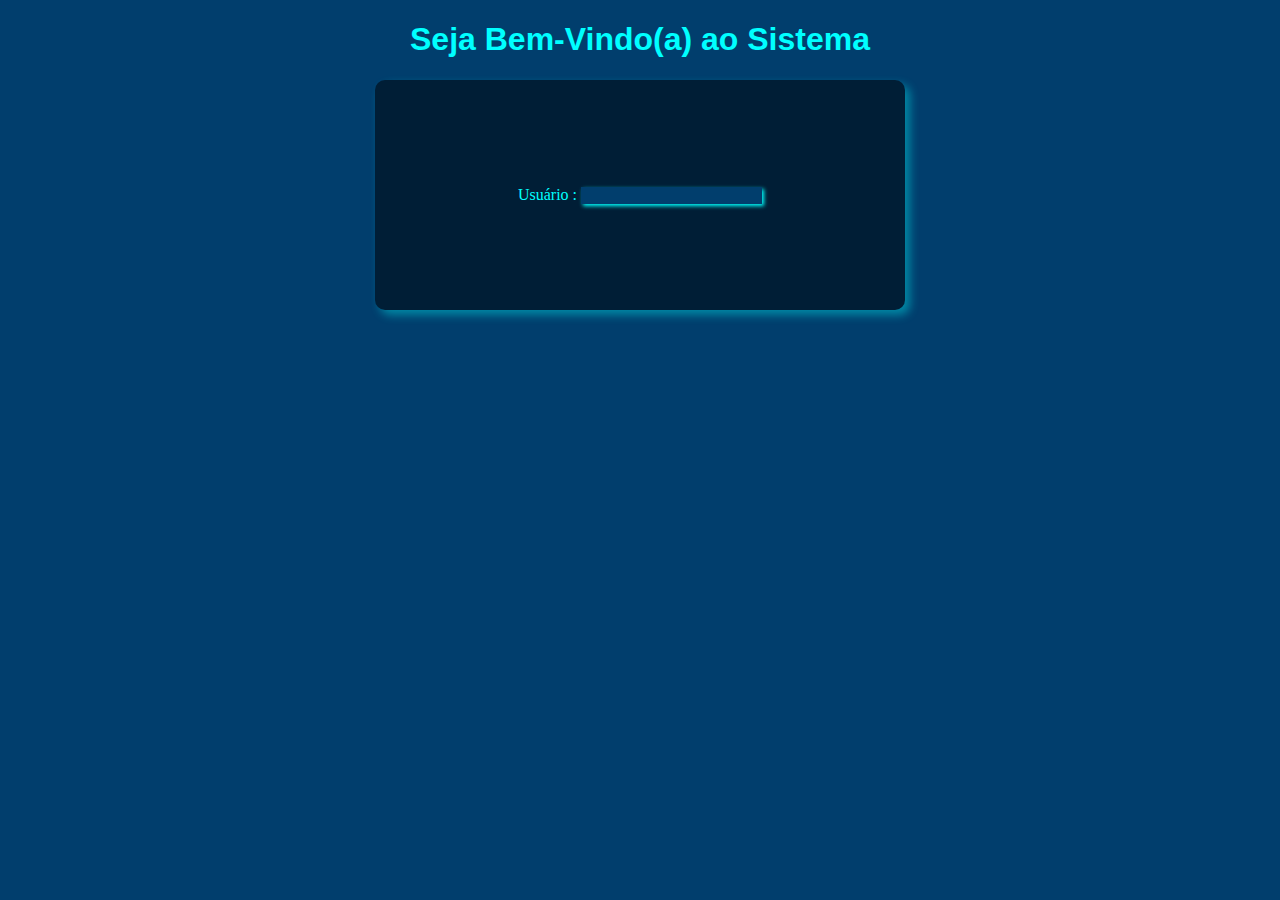
<file: E.E.L/pag.acessar/acessar.html>
<!DOCTYPE html>
<html lang="pt-br">
<head>
    <meta charset="UTF-8">
    <meta name="viewport" content="width=device-width, initial-scale=1.0">
    <link rel="shortcut icon" href="../favicon_io/android-chrome-192x192.png" type="image/x-icon">
    <link rel="stylesheet" href="pag.de.acesso.css">
    <title>Conecte-se</title>
</head>
<body>
    <header>
        <h1>Seja Bem-Vindo(a) ao Sistema</h1>
    </header>
    <section>
        <div>
            Usuário : <input type="text" name="usuario" id="usuario">
        </div>
    </section>
    <script src="l.pag.acessar.js"></script>
</body>
</html>
</file>
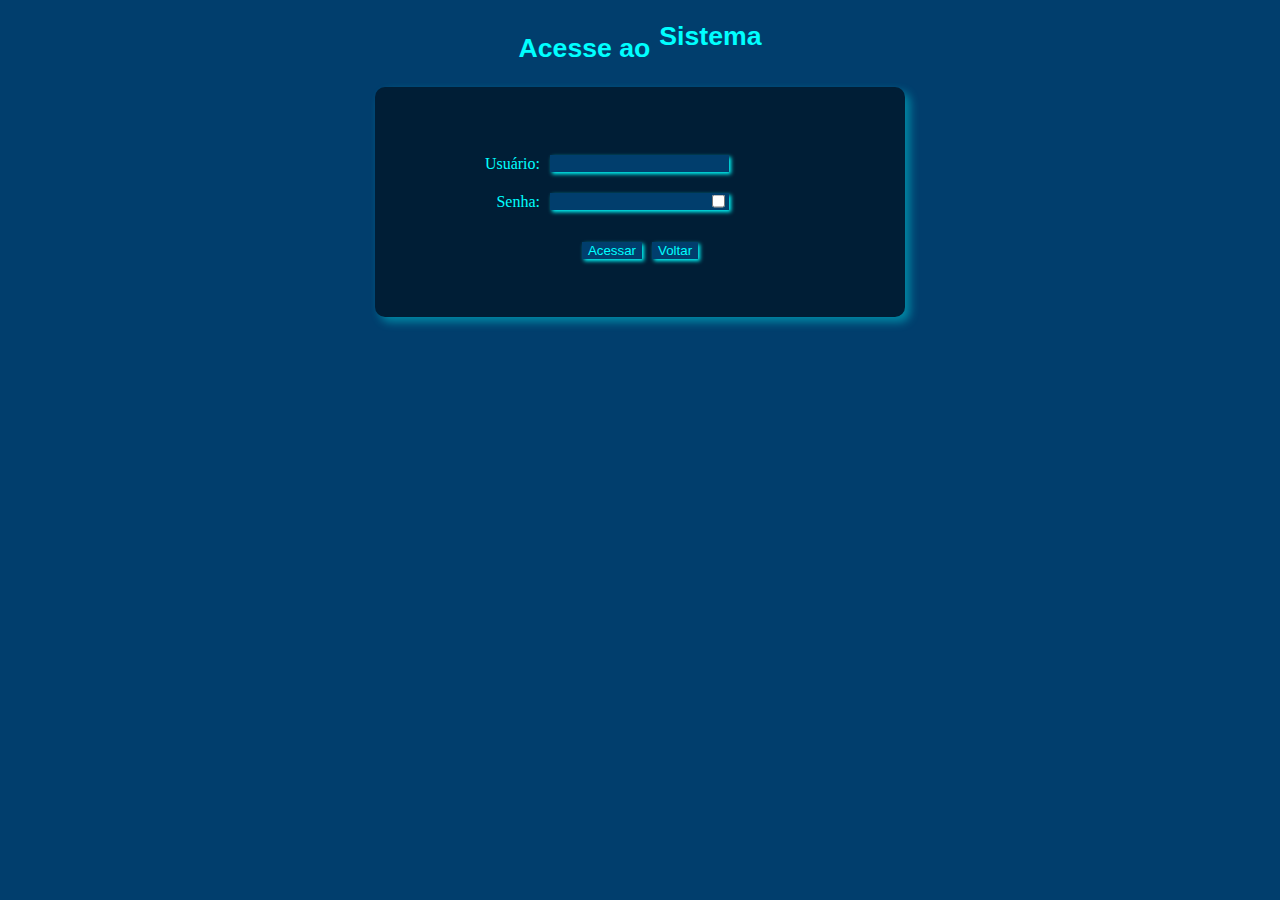
<file: E.E.L/pag.acessar/pag.acessar.html>
<!DOCTYPE html>
<html lang="pt-br">
<head>
    <meta charset="UTF-8">
    <meta name="viewport" content="width=device-width, initial-scale=1.0">
    <link rel="shortcut icon" href="../favicon_io/android-chrome-192x192.png" type="image/x-icon">
    <link rel="stylesheet" href="pag.de.acesso.css">
    <title>Acessar</title>
</head>
<body>
    <header>
        <h1><small>Acesse ao</small> <sup>Sistema</sup></h1>
    </header>
    <section>
            <div id="form-container">
                <div class="form-group">
                    <label for="usuario">Usuário:</label>
                    <input type="text" name="usuario" id="usuario" autocomplete="off">
                </div>
                <div class="form-group password-container">
                    <label for="senha">Senha:</label>
                    <input type="password" name="senha" id="senha" autocomplete="off">
                    <input type="checkbox" name="versenha" id="versenha" onclick="versenha()">
                </div>
                <div class="button-container">
                    <abbr title="Acessar ao Sistema">
                        <input type="button" value="Acessar" id="botaoacessar" onclick="botaoacessar()">
                    </abbr>
                    <abbr title="Voltar ao Menu Inicial">
                        <a href="../index.html" rel="prev">
                            <input type="button" value="Voltar" id="botaovoltar">
                        </a>
                    </abbr>
                </div>          
            </div>
    </section>
    <script src="l.pag.acessar.js"></script>
</body>
</html>
</file>
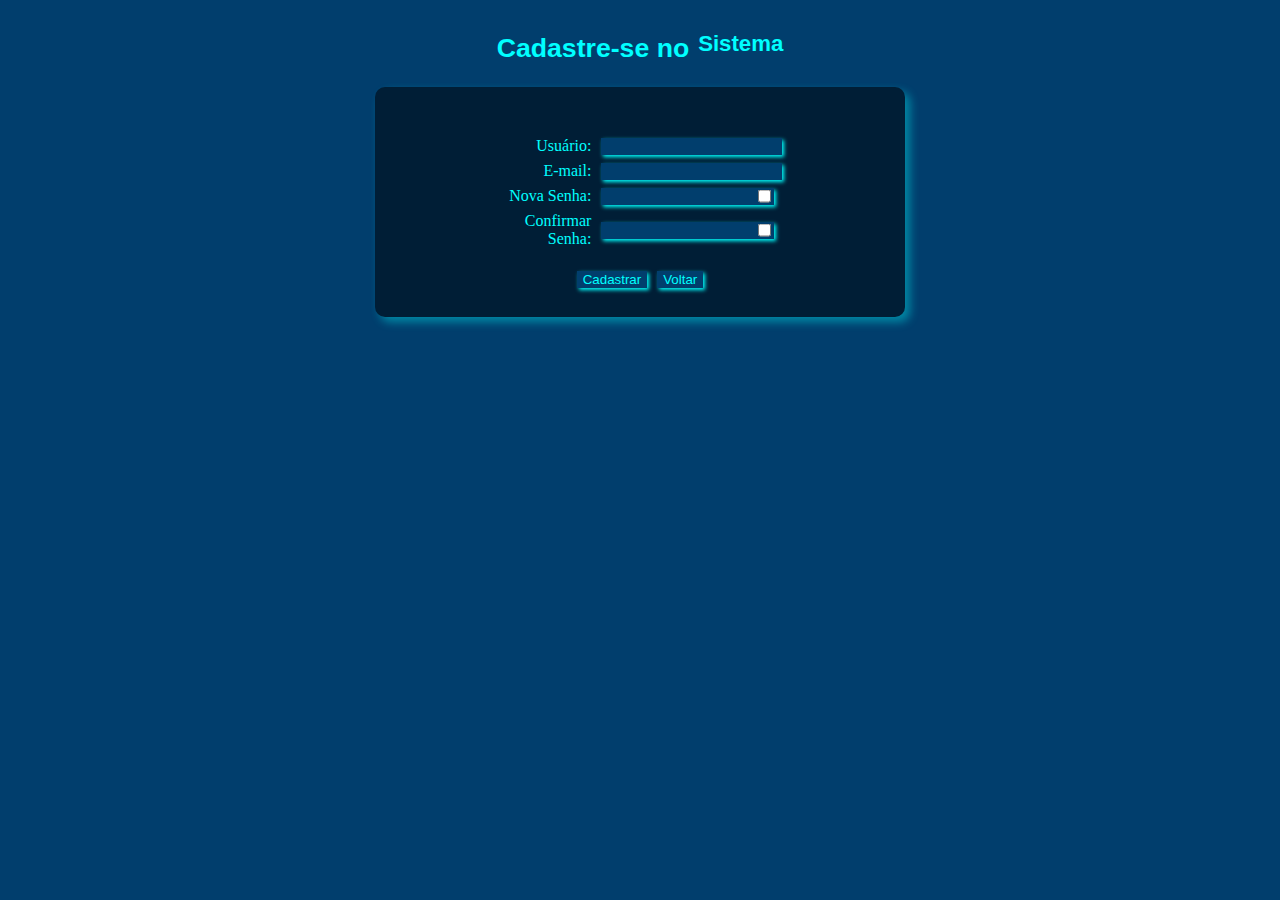
<file: E.E.L/pag.se-cadastrar/pag.se-cadastrar.html>
<!DOCTYPE html>
<html lang="pt-br">
<head>
    <meta charset="UTF-8">
    <meta name="viewport" content="width=device-width, initial-scale=1.0">
    <link rel="shortcut icon" href="../favicon_io/android-chrome-512x512.png" type="image/x-icon">
    <link rel="stylesheet" href="pag.cadastrar.css">
    <title>Cadastre-se</title>
</head>
<body>
    <header>
        <h1><small>Cadastre-se no</small> <sup><sub>Sistema</sub></sup></h1>
    </header>
    <section>
        <div id="area-cadastro-1">
                <div class="form-group">
                    <label for="username">Usuário:</label>
                    <input type="text" name="usuário" id="usuário" autocomplete="off">
                </div>
                
                <div class="form-group">
                    <label for="email">E-mail:</label> 
                    <input type="text" name="e-mail" id="e-mail" autocomplete="off">
                </div>

                <div class="form-group">
                    <label for="senha">Nova Senha:</label>
                    <div class="password-container">
                        <input type="password" name="senha" id="senha" autocomplete="off">
                        <input type="checkbox" name="showPassword" id="showPassword" onclick="togglePasswordVisibility()">
                    </div>
                </div>

                <div class="form-group">
                    <label for="senha">Confirmar Senha:</label>
                    <div class="password-container">
                        <input type="password" name="senha" id="novasenha" autocomplete="off">
                        <input type="checkbox" name="showPasswordConfirm" id="showPasswordConfirm" onclick="togglePasswordVisibilityConfirm()">
                    </div>
                </div>
        </div>
        <div id="area-cadastro-2">
                <abbr title="Se Cadastrar no Sistema">
                    <input type="button" value="Cadastrar" id="botao-cadastrar" onclick="botaocadastrar()">
                </abbr>
                <abbr title="Voltar ao Menu Inicial">
                    <a href="../index.html" rel="prev">
                        <input type="button" value="Voltar" id="botao-voltar">
                    </a>
                </abbr>
        </div>
    </section>
    <script src="l.pag.se-cadastrar.js"></script>
</body>
</html>
</file>
<file: E.E.L/pag.acessar/pag.de.acesso.css>
body {
    background-color: #013e6d;
}
header {
    font-family: 'Osvaldo', sans-serif;
    text-align: center;
    color: #00ffff;
    
}

section {
    display: flex;
    background-color: #001e36;
    box-shadow: 5px 5px 10px  #00ffff63;
    border-radius: 10px;
    padding: 15px;
    width: 500px;
    margin: auto;
    color: #00ffff;
    text-align: center;
    height: 200px;
    align-items: center;
    justify-content: center;
    
}


#form-container {
    display: flex;
    flex-direction: column;
    align-items: center;
    width: 100%;
}

.form-group {
    display: flex;
    align-items: center;
    margin: 10px 0;
    width: 100%;
}

.form-group label {
    width: 30%;
    text-align: right;
    margin-right: 10px;
}

.form-group input[type='text'],
.form-group input[type='password'] {
    width: 35%;
}

.password-container {
    position: relative;
}

.password-container input[type='checkbox'] {
    position: absolute;
    right: 162px;
    top: 30%;
    transform: translateY(-50%);
}

.button-container {
    display: flex;
    justify-content: center;
    gap: 10px;
    margin-top: 20px;

}

input#versenha {
    box-shadow: none;
    cursor: pointer;
}


input {
    color: #00ffff;
    box-shadow: 2px 2px 4px #00ffff;
    background-color: #013e6d;
    border: none;
}

input:hover {
    background-color: #013e6d;
    color: #00ffff;
    box-shadow: none;

}

input#botaoacessar,
input#botaovoltar {
    cursor: pointer;
}
</file>
<file: E.E.L/pag.se-cadastrar/pag.cadastrar.css>
body {
    background-color: #013e6d;
}
header {
    font-family: 'Osvaldo', sans-serif;
    text-align: center;
    color: #00ffff;
    
}

section {
    display: flex;
    flex-direction: column;
    background-color: #001e36;
    box-shadow: 5px 5px 10px  #00ffff63;
    border-radius: 10px;
    padding: 15px;
    width: 500px;
    margin: auto;
    color: #00ffff;
    text-align: center;
    height: 200px;
    align-items: center;
    justify-content: center;
}

.form-group {
    display: flex;
    align-items: center;
    margin: 7px;
}

.form-group label {
    min-width: 100px;
    text-align: right;
    margin-right: 10px;
}

.password-container {
display: flex;
align-items: center;
position: relative;
width: 100%;
}

#senha {
    width: 141px;
}

#novasenha {
    width: 141px;
}

.password-container input[type='password'],
.password-container input[type='text'] {
width: calc(100% - 40px);
padding-right: 30px;
}

.password-container input[type='checkbox'] {
position: absolute;
right: 19px;
top: 56%;
margin: -1px;
transform: translateY(-50%);
cursor: pointer;
}

#showPassword,
#showPasswordConfirm {
    box-shadow: none;
}

#area-cadastro-1 {
    padding: 15px;
}

#area-cadastro-2 {
    display: flex;
    gap: 10px;
}
input {
    color: #00ffff;
    box-shadow: 2px 2px 4px;
    background-color: #013e6d;
    border: none;
}

input:hover {
    background-color: #013e6d;
    color: #00ffff;
    box-shadow: none;

}

input#botao-cadastrar,
input#botao-voltar {
    cursor: pointer;
}
</file>
